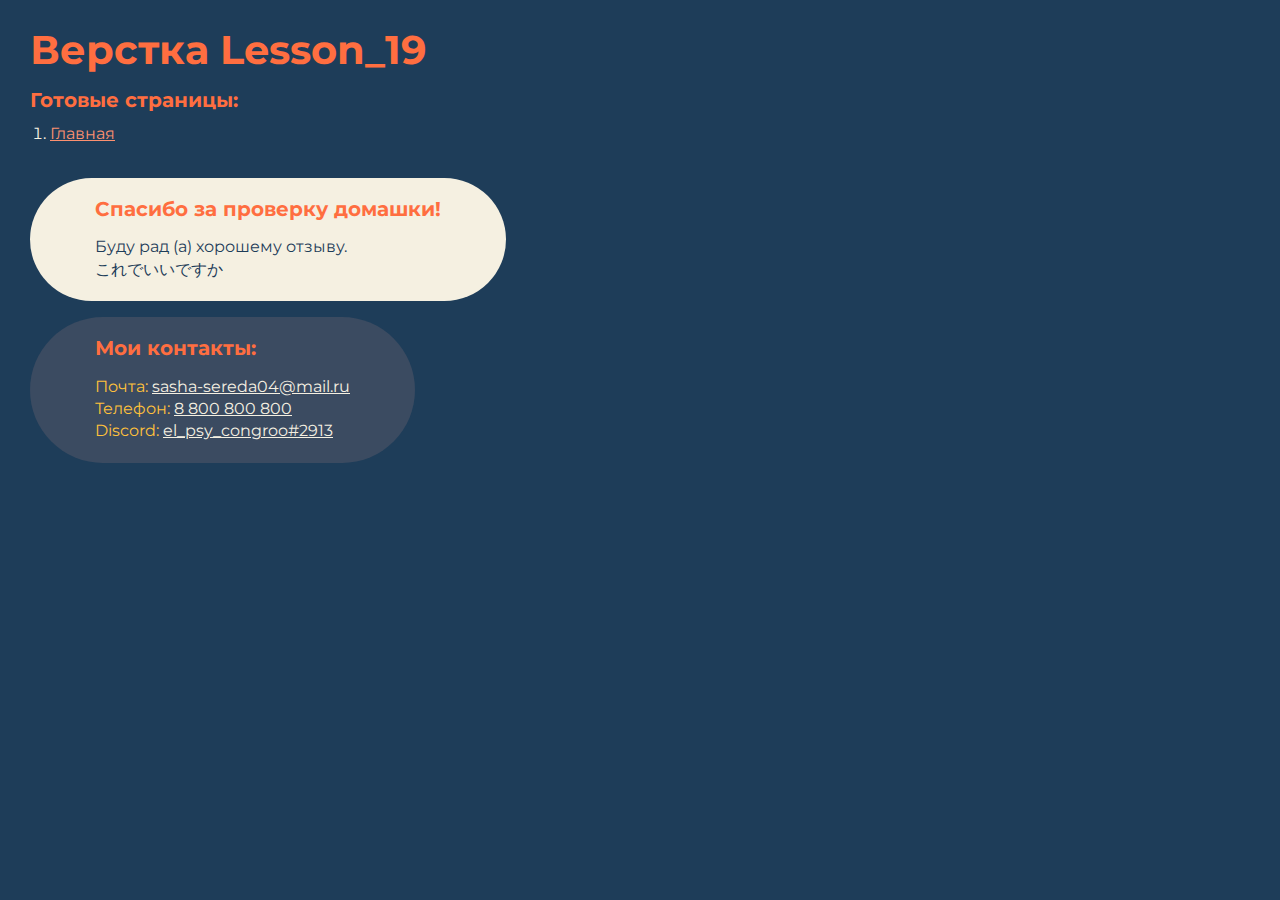
<file: index.html>
<!DOCTYPE html>
<html>

<head>
	<meta charset="UTF-8">
	<meta name="viewport" content="width=device-width, initial-scale=1.0">
	<title>Верстка «Lesson_24»</title>
</head>

<body>
	<div class="rootpage">
		<h1>Верстка Lesson_19</h1>
		<!-- <div class="rootpage__info">
				Особенности проекта
			</div> -->
		<h2>Готовые страницы:</h2>
		<ol class="rootpage__list">
			<li><a target="_blank" href="home.html">Главная</a></li>
		</ol>
		<!-- <h2>Попапы:</h2>
			<ol class="rootpage__list">
				<li><a target="_blank" href="home.html#"></a></li>
			</ol> -->
		<div class="rootpage__tnx">
			<h2>Спасибо за проверку домашки!</h2>
			<p>Буду рад (а) хорошему отзыву.</p>
			<p>これでいいですか</p>
		</div>
		<div class="rootpage__contacts">
			<h2>Мои контакты:</h2>
			<p>Почта: <a href="mailto:email@gmail.com">sasha-sereda04@mail.ru</a></p>
			<p>Телефон: <a href="tel:8800800800">8 800 800 800</a></p>
			<p>Discord: <a href="">el_psy_congroo#2913</a></p>
		</div>
	</div>
</body>
<style>
	@charset "UTF-8";
	@import url("https://fonts.googleapis.com/css?family=Montserrat:regular,700&display=swap");

	*,
	*::before,
	*::after {
		padding: 0px;
		margin: 0px;
		border: 0px;
		box-sizing: border-box;
	}

	html,
	body {
		height: 100%;
		margin: 0;
		padding: 0;
		min-width: 320px;
		width: 100%;
		color: #fff;
		background-color: #1e3d59;
	}

	body {
		font-family: Montserrat;
		font-size: 100%;
		line-height: 1;
		font-size: 1rem;
	}

	a {
		text-decoration: underline;
		color: #fd9170;
	}

	a:visited {
		text-decoration: underline;
		color: #ff6e40;
	}

	a:hover {
		text-decoration: none;
	}

	ul li {
		list-style: none;
	}

	img {
		vertical-align: top;
	}

	.wrapper {
		width: 100%;
		min-height: 100%;
		overflow: hidden;
	}

	.rootpage {
		color: #f5f0e1;
		padding: 30px;
		display: flex;
		flex-direction: column;
		align-items: flex-start;
	}

	@media (max-width: 767px) {
		.rootpage {
			padding: 30px 15px;
		}
	}

	h1 {
		color: #ff6e40;
		font-size: 2.5rem;
		margin: 0px 0px 1.25rem 0px;
	}

	@media (max-width: 767px) {
		h1 {
			font-size: 1.85rem;
			margin: 0px 0px 1.25rem 0px;
		}
	}

	h2 {
		color: #ff6e40;
		font-size: 1.25rem;
		margin: 0px 0px 1rem 0px;
	}

	@media (max-width: 767px) {
		h2 {
			font-size: 1.125rem;
			margin: 0px 0px 1rem 0px;
		}
	}

	.rootpage__info {
		line-height: 140%;
		margin: 0px 0px 1.5rem 0px;
	}

	.rootpage__list {
		margin: 0px 0px 2.25rem 1.25rem;
	}

	.rootpage__list li:not(:last-child) {
		margin: 0px 0px 15px 0px;
	}

	.rootpage__contacts,
	.rootpage__tnx {
		border-radius: 200px;
		padding: 20px 65px;
		line-height: 140%;
	}

	@media (max-width: 767px) {

		.rootpage__contacts,
		.rootpage__tnx {
			border-radius: 40px;
			padding: 20px;
		}
	}

	.rootpage__contacts {
		background: #3b4b61;
	}

	.rootpage__contacts p {
		color: #ffc13b;
	}

	.rootpage__contacts a {
		color: #f5f0e1;
	}

	.rootpage__tnx {
		background: #f5f0e1;
		margin: 0px 0px 1rem 0px;
		color: #1e3d59;
	}
</style>

</html>
</file>
